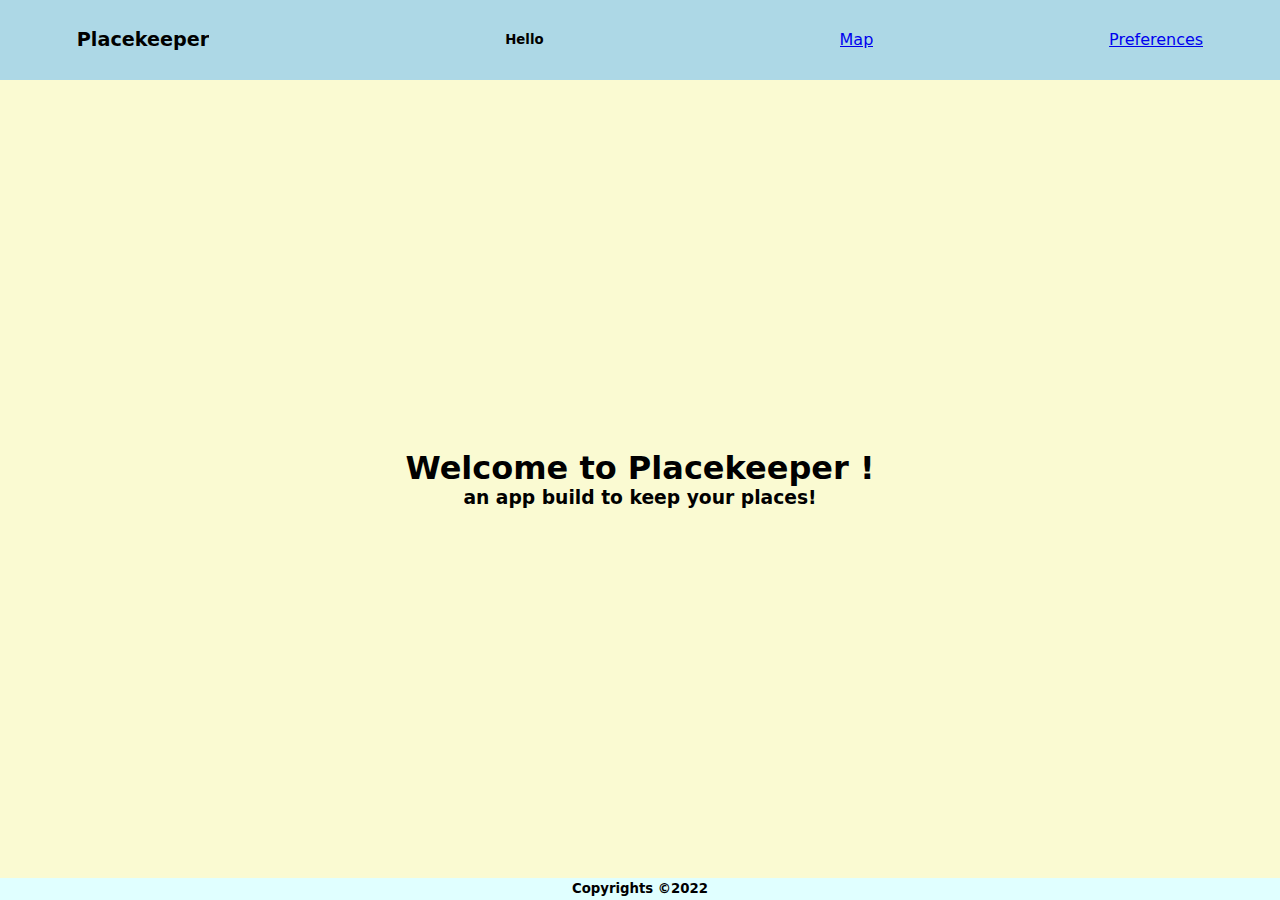
<file: index.html>
<!DOCTYPE html>
<html lang="en">
<head>
    <meta charset="UTF-8">
    <meta http-equiv="X-UA-Compatible" content="IE=edge">
    <meta name="viewport" content="width=device-width, initial-scale=1.0">
    <title>Placekeeper</title>
    <link rel="stylesheet" href="css/main.css">
</head>
<body class="full-layout flex column" onload="onInit()">
    <header class="full-layout flex row">
        <div class="main-layout flex row header-container">
            <h2 class="logo">Placekeeper</h2>
            <h5>Hello <span class="first-name"></span></h5>
            <nav>
                <ul class="flex row navlinks-container">
                    <li>
                        <a href="map.html">Map</a>
                    </li>
                    <li>
                        <a href="user-prefs.html">Preferences</a>
                    </li>
                </ul>
            </nav>
        </div>
    </header>
    <main class="full-layout flex column">
        <section class="main-layout flex column main-container hero">
            <h1>Welcome to Placekeeper !</h1>
            <h3>an app build to keep your places!</h3>
        </section>
    </main>
    <footer class="full-layout flex row">
        <h5 class="main-layout copyrights">Copyrights ©2022</h5>
    </footer>
    <script src="js/services/util-service.js"></script>
    <script src="js/services/storage-service.js"></script>
    <script src="js/services/user-service.js"></script>
    <script src="js/services/place-service.js"></script>
    <script src="js/controllers/user-controller.js"></script>

    <script src="js/controllers/app-controller.js"></script>
</body>
</html>
</file>
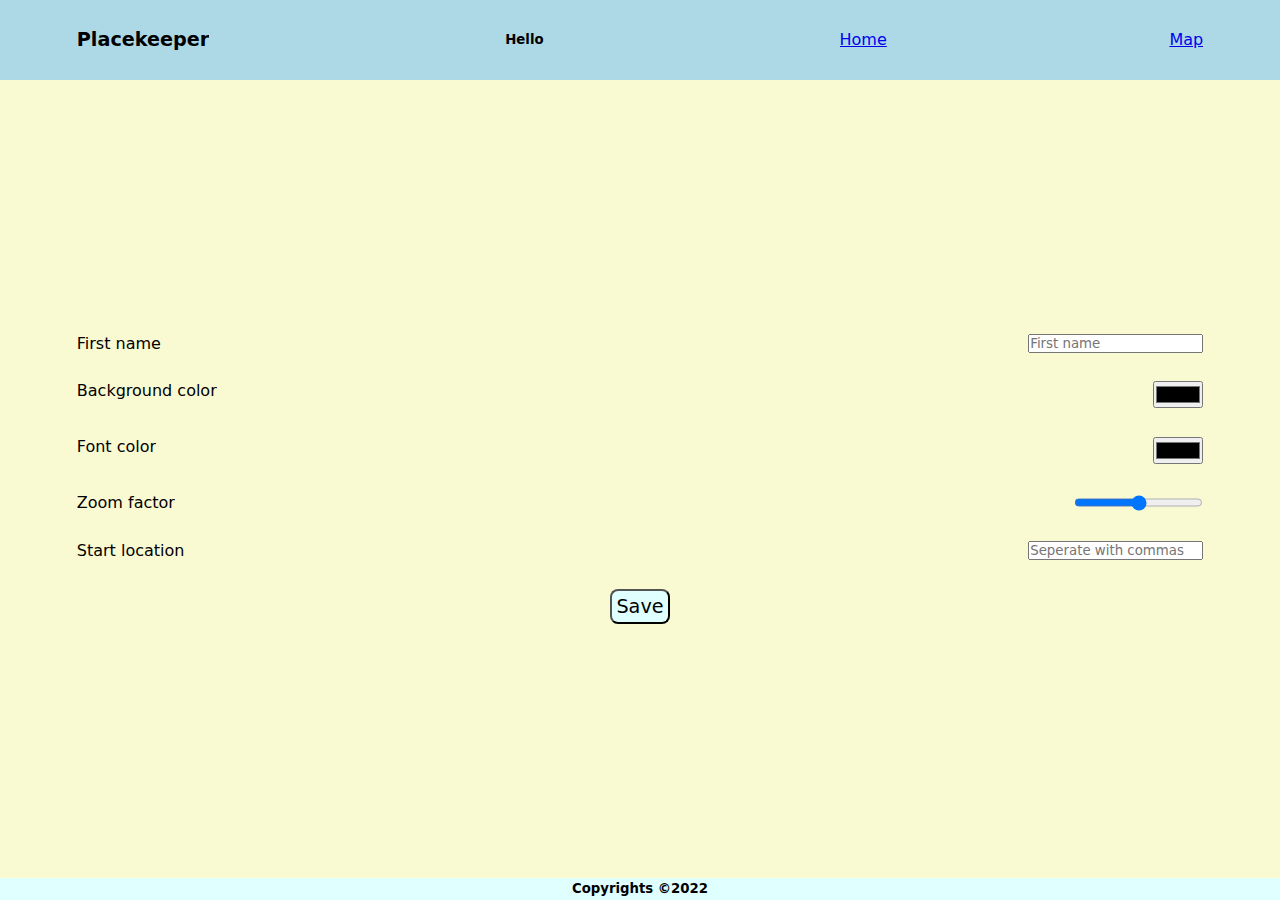
<file: user-prefs.html>
<!DOCTYPE html>
<html lang="en">

<head>
    <meta charset="UTF-8">
    <meta http-equiv="X-UA-Compatible" content="IE=edge">
    <meta name="viewport" content="width=device-width, initial-scale=1.0">
    <title>Placekeeper - User prefernces</title>
    <link rel="stylesheet" href="css/main.css">
    <link rel="stylesheet" href="css/user-prefs.css">
</head>

<body class="full-layout flex column" onload="onInitUserPref()">
    <header class="full-layout flex row">
        <div class="main-layout flex row header-container">
            <h2 class="logo">Placekeeper</h2>
            <h5>Hello <span class="first-name"></span></h5>
            <nav>
                <ul class="flex row navlinks-container">
                    <li>
                        <a href="index.html">Home</a>
                    </li>
                    <li>
                        <a href="map.html">Map</a>
                    </li>
                </ul>
            </nav>
        </div>
    </header>
    <main class="full-layout flex column">
        <div class="main-layout flex column main-container">
            <form class="flex column user-prefs-form" onsubmit="onSetUserPref(event)">
                <div class="flex row input-container">
                    <label for="fName">First name</label>
                    <input id="fName" type="text" placeholder="First name" required>
                </div>
                <div class="flex row input-container">
                    <label for="bgColor">Background color</label>
                    <input id="bgColor" type="color">
                </div>
                <div class="flex row input-container">
                    <label for="fontColor">Font color</label>
                    <input id="fontColor" type="color">
                </div>
                <div class="flex row input-container">
                    <label for="zoomFactor">Zoom factor</label>
                    <input id="zoomFactor" type="range" min="1" max="21">
                </div>
                <div class="flex row input-container">
                    <label for="startLocation">Start location</label>
                    <input id="startLocation" type="text" placeholder="Seperate with commas">
                </div>
                <div class="flex row submit-btn-container">
                    <button type="submit" class="submit-btn">Save</button>
                </div>
            </form>
        </div>
    </main>
    <footer class="full-layout flex row">
        <h5 class="main-layout copyrights">Copyrights ©2022</h5>
    </footer>
    <script src="js/services/util-service.js"></script>
    <script src="js/services/storage-service.js"></script>
    <script src="js/services/user-service.js"></script>
    <script src="js/services/place-service.js"></script>
    <script src="js/controllers/user-controller.js"></script>
    <script src="js/controllers/app-controller.js"></script>
</body>

</html>
</file>
<file: css/main.css>
.full-layout {
    width: 100vw;
}

.main-layout {
    width: 88vw;
}

.flex {
    display: flex;
}

.column {
    flex-direction: column;
}

.row {
    flex-direction: row;
}

* {
    margin: 0;
    padding: 0;
    overflow: hidden;
    box-sizing: border-box;
    font-family: system-ui, -apple-system, BlinkMacSystemFont, 'Segoe UI', Roboto, Oxygen, Ubuntu, Cantarell, 'Open Sans', 'Helvetica Neue', sans-serif;
}

body {
    height: 100vh;
    background: rgb(233, 233, 233);
}

header {
    flex: 0.1;
    background: lightblue;
    justify-content: center;
}

.header-container {
    align-items: center;
    background: lightblue;
    justify-content: space-between;
}

.logo {
    cursor: pointer;
    font-size: 1.2rem;
}

nav {
    flex: 0.3;
    flex-basis: 110px;
}

.navlinks-container {
    flex: 1;
    list-style: none;
    justify-content: space-between;
}

main {
    flex: 1;
    align-items: center;
    justify-content: center;
    background: lightgoldenrodyellow;
}

.main-container {
    flex: 1;
    justify-content: center;
}

.hero {
    align-items: center;
}

.map-app-container {
    flex: 0.7;
    align-self: center;
    justify-content: space-between;
}

.map-container {
    flex: 1;
}

#map {
    flex: 1;
}

.places-container {
    flex: 1;
    align-items: stretch;
}

.place {
    flex: 1;
    justify-content: space-between;
}

footer {
    background: lightcyan;
    justify-content: center;
}

.copyrights {
    padding: 0.4vh;
    cursor: default;
    text-align: center;
}
</file>
<file: css/user-prefs.css>
.user-prefs-form {
    flex: 0.4;
    justify-content: space-around;
}

.input-container {
    justify-content: space-between;
}

.submit-btn-container {
    align-items: center;
    justify-content: center;
}

.submit-btn {
    padding: 4px;
    cursor: pointer;
    border-radius: 8px;
    font-size: 1.2rem;
    border: 2px solid blakc;
    background: lightcyan;
}
</file>
